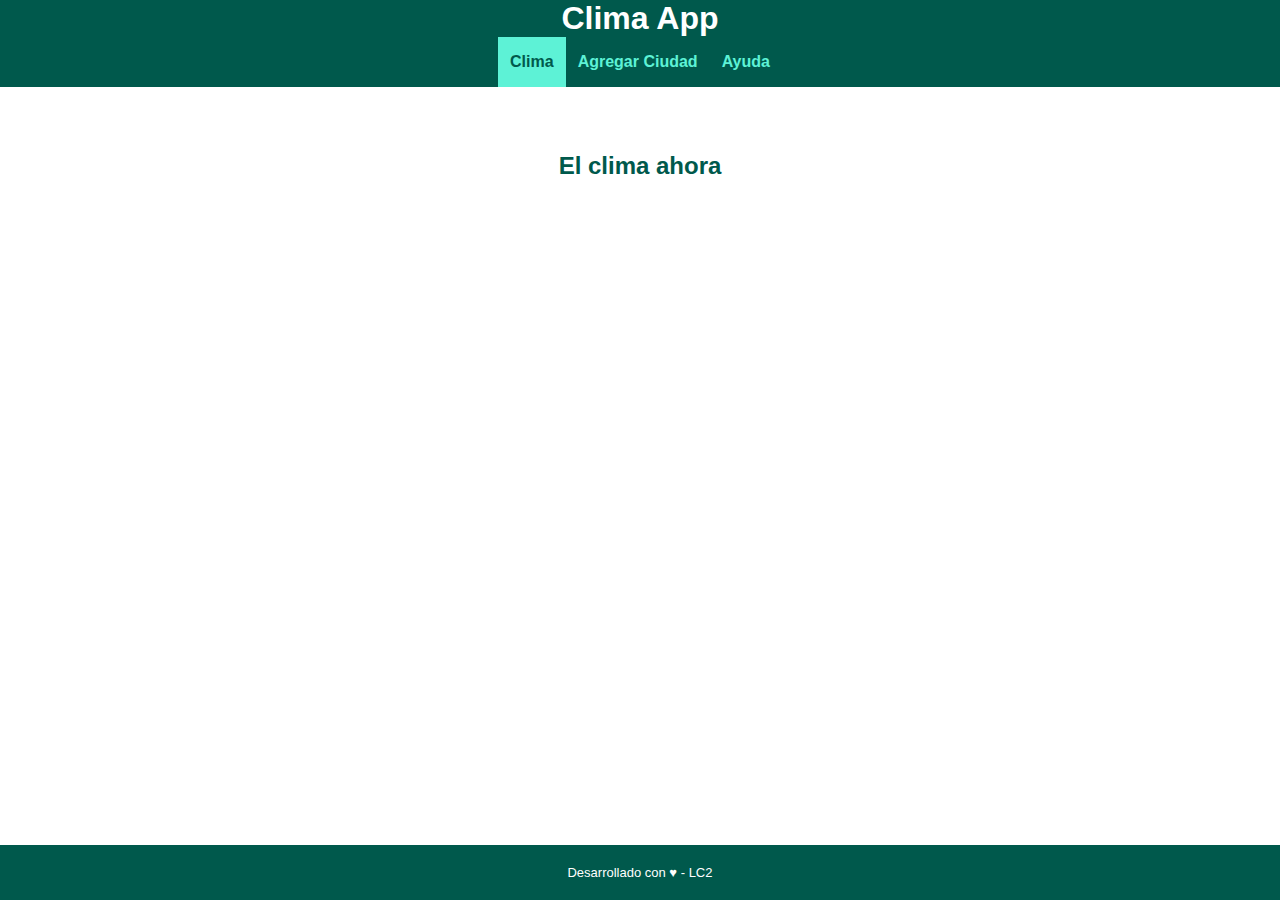
<file: index.html>
<!DOCTYPE html>
<html lang="es">
<head>
    <meta charset="UTF-8">
    <meta name="viewport" content="width=device-width, initial-scale=1.0">
    <title>TUP LC2 - TP Integrador</title>
    <!-- Estilos CSS -->
    <link rel="stylesheet" href="css/common.css">
</head>

<body>
    <header>
        <h1>
            <span>Clima App</span>
        </h1>
        <nav>
            <ul>
                <li class="current-page"><a href="#">Clima</a></li>
                <li><a href="/add-city.html">Agregar Ciudad</a></li>
                <li><a href="/help.html">Ayuda</a></li>
            </ul>
        </nav>
    </header>
    <!-- Contenido de la página -->
    <main>
        <h2>El clima ahora</h2>
            <section id="form-city-list">
                <!-- Donde hay que colocar el formulario con select y boton consultar-->
            </section>
    </main>

    <footer>
        <p>
            Desarrollado con ♥ - LC2
        </p>
    </footer>
</body>

</html>
</file>
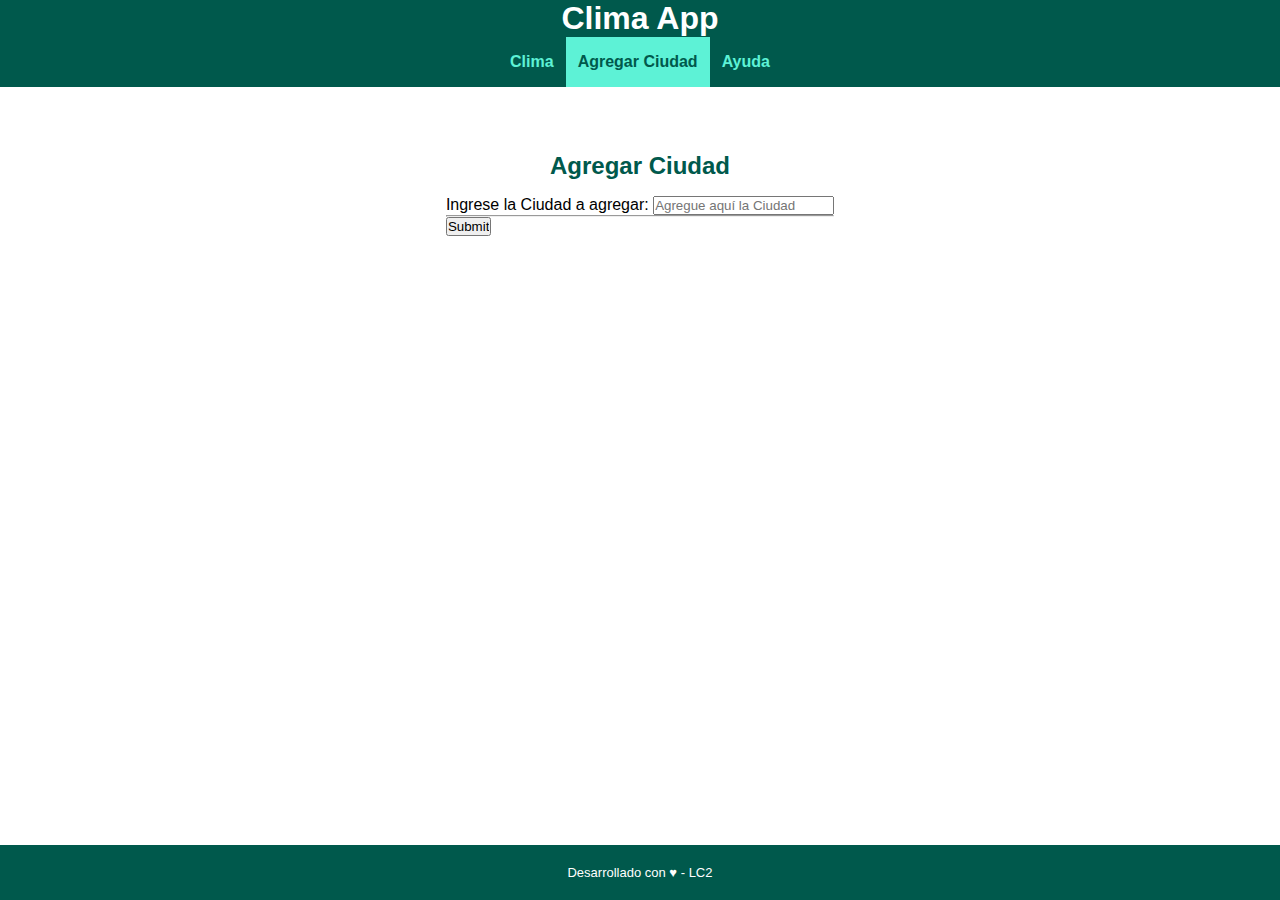
<file: add-city.html>
<!DOCTYPE html>
<html lang="es">
<head>
    <meta charset="UTF-8">
    <meta name="viewport" content="width=device-width, initial-scale=1.0">
    <title>TUP LC2 - TP Integrador</title>
    <!-- Estilos CSS -->
    <link rel="stylesheet" href="css/common.css">
</head>

<body>
    <header>
        <h1>
            <span>Clima App</span>
        </h1>
        <nav>
            <ul>
                <li><a href="#">Clima</a></li>
                <li class="current-page"><a href="/add-city.html">Agregar Ciudad</a></li>
                <li><a href="/help.html">Ayuda</a></li>
            </ul>
        </nav>
    </header>
    <!-- Contenido de la página -->
    <main>
        <h2>Agregar Ciudad</h2>
            <section id="form-city-list">
                <form>
                    <label for="ag-ciud">Ingrese la Ciudad a agregar: </label>
                    <input type="text" id="ag-ciud" name="ag-ciud" placeholder="Agregue aquí la Ciudad"/>
                    <hr>
                    <input type="submit"/>
                </form>
            </section>
    </main>

    <footer>
        <p>
            Desarrollado con ♥ - LC2
        </p>
    </footer>
</body>

</html>
</file>
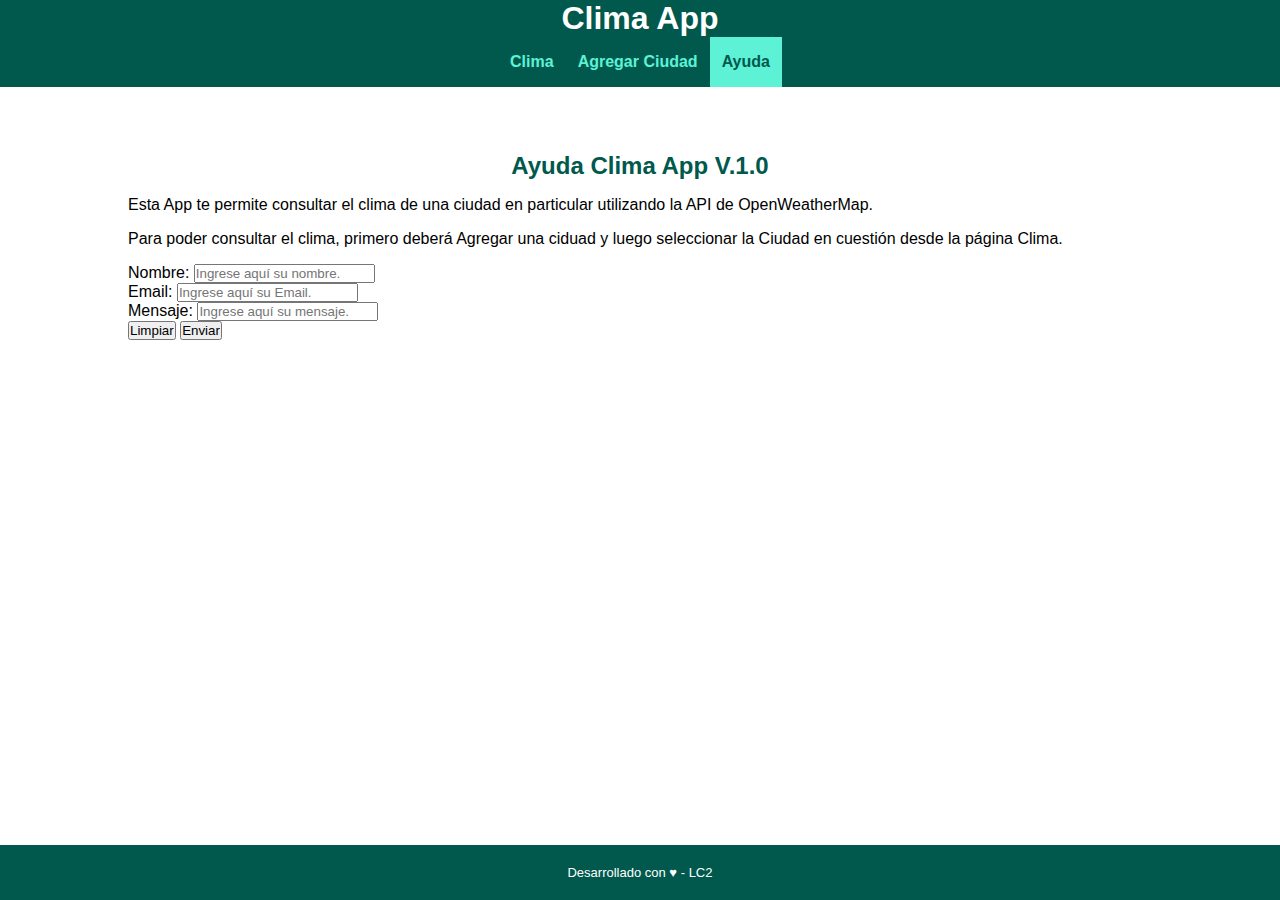
<file: help.html>
<!DOCTYPE html>
<html lang="es">
<head>
    <meta charset="UTF-8">
    <meta name="viewport" content="width=device-width, initial-scale=1.0">
    <title>TUP LC2 - TP Integrador</title>
    <!-- Estilos CSS -->
    <link rel="stylesheet" href="css/common.css">
</head>

<body>
    <header>
        <h1>
            <span>Clima App</span>
        </h1>
        <nav>
            <ul>
                <li><a href="#">Clima</a></li>
                <li><a href="/add-city.html">Agregar Ciudad</a></li>
                <li class="current-page"><a href="/help.html">Ayuda</a></li>
            </ul>
        </nav>
    </header>
    <!-- Contenido de la página -->
    <main>
        <h2>Ayuda Clima App V.1.0</h2>
                <p>Esta App te permite consultar el clima de una ciudad en particular utilizando la API de OpenWeatherMap.</p>
                
                <p>Para poder consultar el clima, primero deberá Agregar una ciduad y luego 
                    seleccionar la Ciudad en cuestión desde la página Clima.
                </p>
            <section id="add-message">
                <label for="nombre">Nombre: </label>
                <input type="text" id="nombre" name="nombre" placeholder="Ingrese aquí su nombre."/>
                <br>
                <label for="email">Email: </label>
                <input type="email" id="email" name="email" placeholder="Ingrese aquí su Email."/>
                <br>
                <label for="mensaje">Mensaje: </label>
                <input type="textarea" id="mensaje" name="mensaje" placeholder="Ingrese aquí su mensaje."/>
                <br>
                <input type="button" value="Limpiar"/>
                <input type="button" value="Enviar"/>
                
            </section>
            
    </main>

    <footer>
        <p>
            Desarrollado con ♥ - LC2
        </p>
    </footer>
</body>

</html>
</file>
<file: css/common.css>
* {
    box-sizing: border-box;
    margin: 0;
    padding: 0;
    font-family:'Lucida Sans', 'Lucida Sans Regular', 'Lucida Grande', 'Lucida Sans Unicode', Geneva, Verdana, sans-serif;
}
:root {
    /* Variables CSS con colores principales */
    --color-theme: #00594c;
    --color-active: #5df2d6;
    --color-back-active: #04957d;
    --color-gradient: linear-gradient(to right, var(--color-theme) var(--color-back-active));
}

body {
    height: 100%;
    width: 100%;
}

ul {
    list-style: none;
    padding: 0;
    margin: 0;
}

button, a {
    user-select: none;
    -webkit-user-select: none;
}

header {
    position: fixed;
    top: 0;
    width: 100%;
    background: var(--color-theme);
}

nav>ul {
    display: flex;
    justify-content: space-between;
    justify-content: center;
}

nav li {
    flex: 0 0 auto;
}

nav li a {
    display: block;
    padding: 16px 12px;
    text-align: center;
    text-decoration: none;
    font-size: 1em;
    font-weight: bold;
    color: var(--color-active);
}

nav li.current-page a {
    color: var(--color-theme);
    background-color: var(--color-active);
    pointer-events: none;
}

main {
    margin-top: 120px;
    overflow: auto;
    padding: 16px;
    padding-bottom: 60px;
    height: calc(100% - 120px);
}

h1{
    text-align: center;
    margin: 0;
    color: white;
}

h1>img {
    width: 70px;
    vertical-align: middle;
}

h2 {
    color: var(--color-theme);
    margin: 16px 0;
    text-align: center;
}

h3 {
    color: var(--color-theme);
    margin: 8px 0;
}

main section {
    display: flex;
    justify-content: space-around;
}

footer {
    position: fixed;
    bottom: 0px;
    background: var(--color-theme);
    width: 100%;
    text-align: center;
    padding-top: 10px;
    padding-bottom: 10px;
}

footer p {
    font-size: small;
    color: white;
}

main p {
    margin-bottom: 16px;
}

#add-message {
    display: block;
    justify-content: center;
}

/* Media Query: Estilos a aplicar sólo en pantalla mayores a 400px */

@media (min-width: 400px) {
    main {
        padding-left: 10%;
        padding-right: 10%;
    }
    footer {
        padding-top: 20px;
        padding-bottom: 20px;
    }
}
</file>
